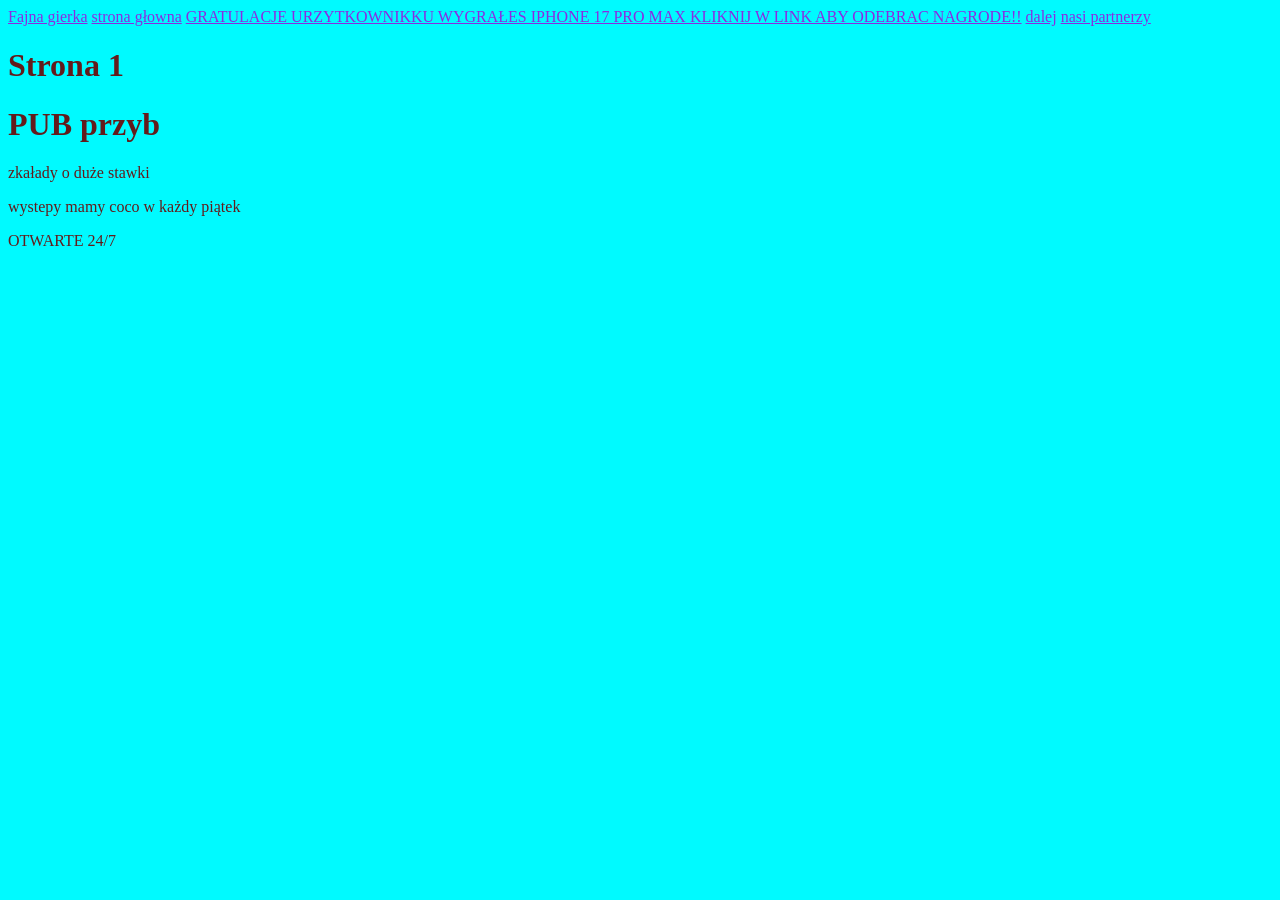
<file: index.html>
<!DOCTYPE html>
<html>
    <head>
        <meta charset="UTF-8">
        <link rel="stylesheet" type="text/css" href="styl.css">
        <title>
            pub przyb
        </title>

    </head>
    <body>
        <a href="https://jellymar.io/">Fajna gierka</a>
        <a href="index.html">strona głowna</a>
        <a href="https://pl-play.forgeofempires.com/?ref=mia_pl_pl_foe_inm_probing_image&pid=kwd-2324436300977918:loc-151&external_param=72636951914326&bid=5109&msclkid=bae2681aa2d11ca90e020111eff97f9f">GRATULACJE URZYTKOWNIKKU WYGRAŁES IPHONE 17 PRO MAX KLIKNIJ W LINK ABY ODEBRAC NAGRODE!!</a>
        <a href="p1.html">dalej</a>
        <a href="p2.html">nasi partnerzy</a>
        <h1>Strona 1</h1>
        <h1>PUB przyb </h1>
        <p>
            zkałady o duże stawki
        </p>
        <p>
            wystepy mamy coco w każdy piątek
        </p>
        <p>
            OTWARTE 24/7
        </p>
    </body>
</html>
</file>
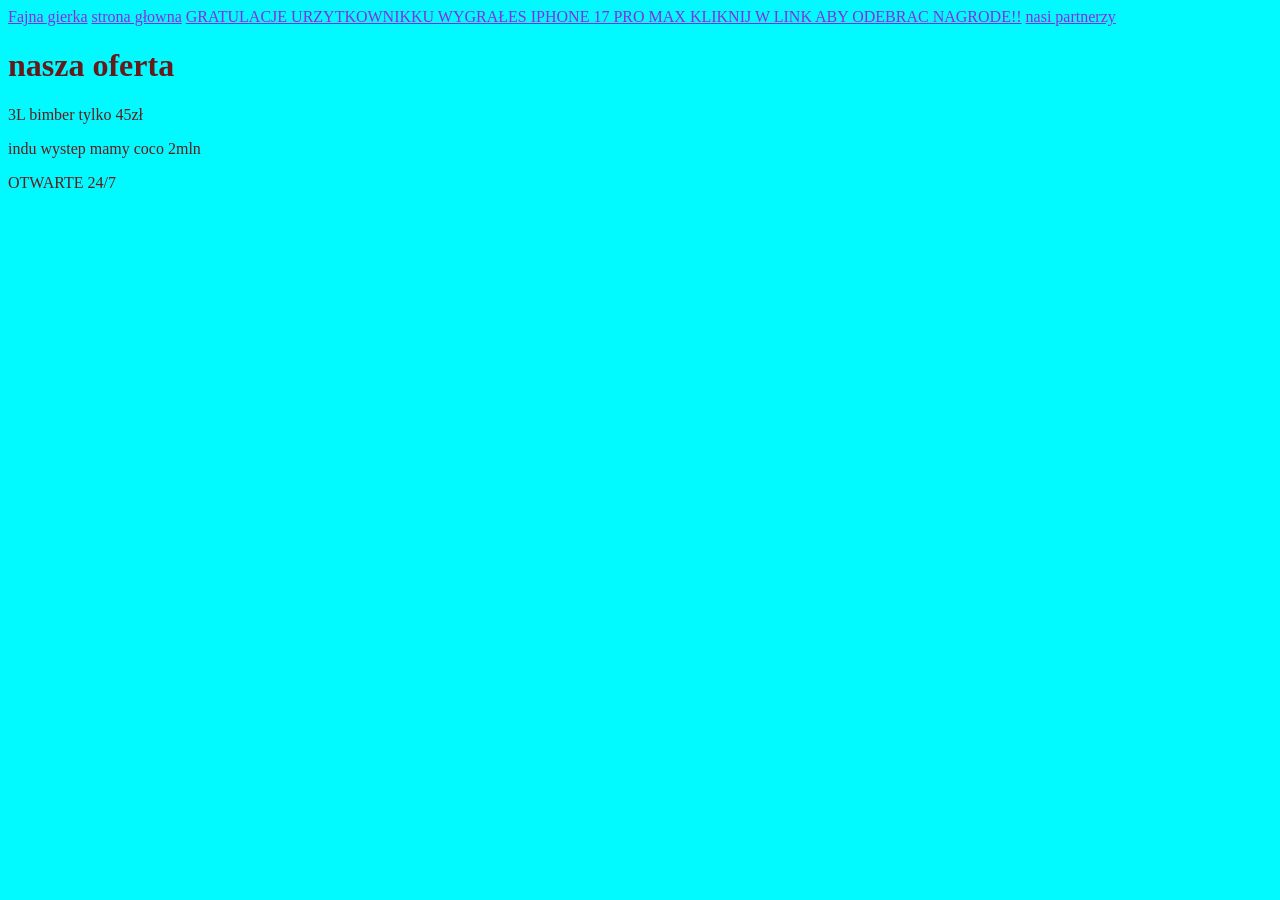
<file: p1.html>
<!DOCTYPE html>
<html>
    <head>
        <meta charset="UTF-8">
        <link rel="stylesheet" type="text/css" href="styl.css">
        <title>
            pub przyb
        </title>

    </head>
    <body>
        <a href="https://jellymar.io/">Fajna gierka</a>
        <a href="index.html">strona głowna</a>
        <a href="https://pl-play.forgeofempires.com/?ref=mia_pl_pl_foe_inm_probing_image&pid=kwd-2324436300977918:loc-151&external_param=72636951914326&bid=5109&msclkid=bae2681aa2d11ca90e020111eff97f9f">GRATULACJE URZYTKOWNIKKU WYGRAŁES IPHONE 17 PRO MAX KLIKNIJ W LINK ABY ODEBRAC NAGRODE!!</a>
        
        <a href="p2.html">nasi partnerzy</a>
        <h1>nasza oferta </h1>
        <p>
            3L bimber tylko 45zł
        </p>
        <p>
            indu wystep mamy coco 2mln
        </p>
        <p>
            OTWARTE 24/7
        </p>
    </body>
</html>
</file>
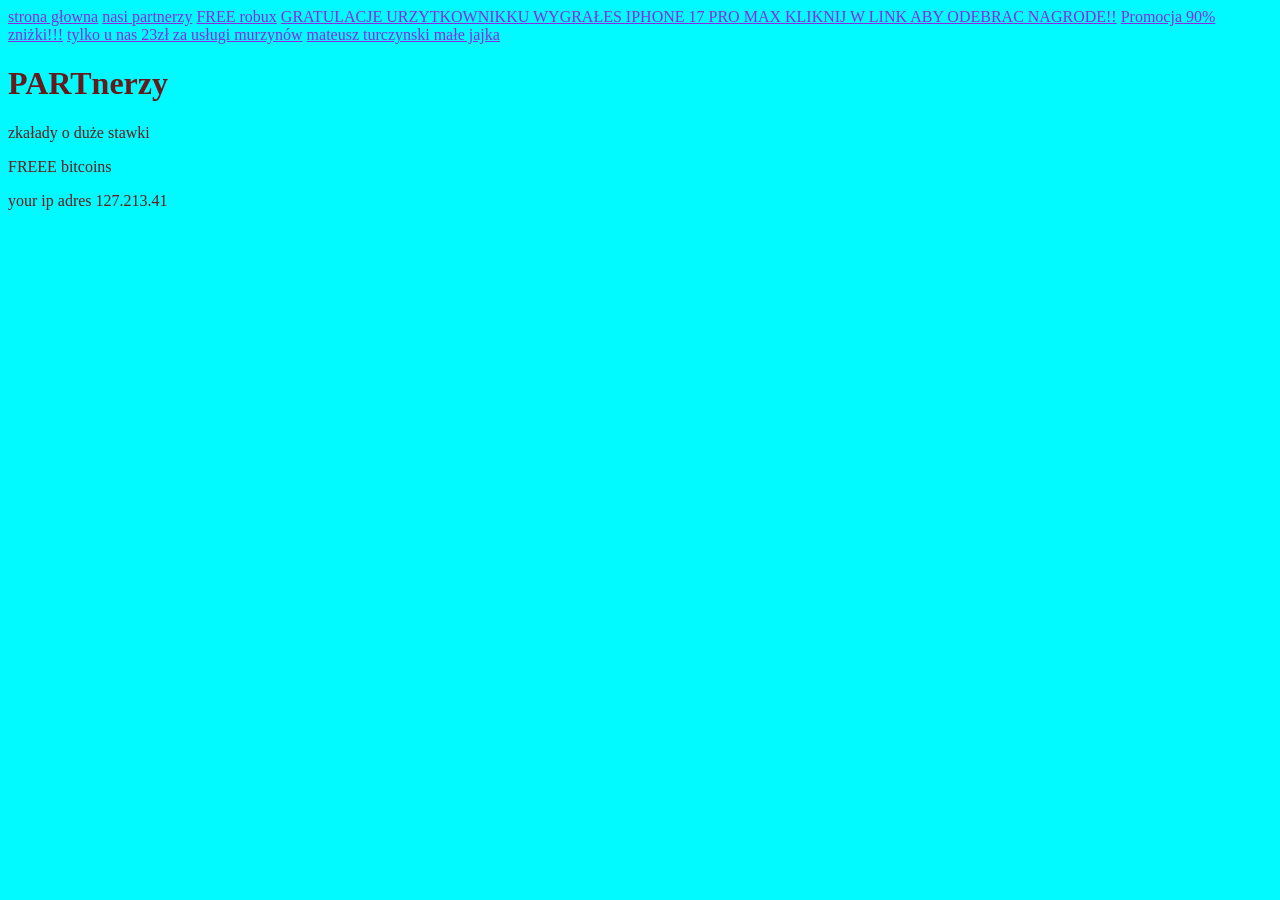
<file: p2.html>
<!DOCTYPE html>
<html>
    <head>
        <meta charset="UTF-8">
        <link rel="stylesheet" type="text/css" href="styl.css">
        <title>
            pub przyb
        </title>

    </head>
    <body>

        <a href="index.html">strona głowna</a>
        <a href="p2.html">nasi partnerzy</a>
        <a href="https://oundhertobeconsist.org/[base64]">FREE robux</a>
        <a href="https://pl-play.forgeofempires.com/?ref=mia_pl_pl_foe_inm_probing_image&pid=kwd-2324436300977918:loc-151&external_param=72636951914326&bid=5109&msclkid=bae2681aa2d11ca90e020111eff97f9f">GRATULACJE URZYTKOWNIKKU WYGRAŁES IPHONE 17 PRO MAX KLIKNIJ W LINK ABY ODEBRAC NAGRODE!!</a>
        <a href="https://www.bing.com/api/v1/mediation/tracking?adUnit=1732768568&auId=99570a91-6611-4c04-b968-fbd7a4608cca&bidId=17&bidderId=4&cmExpId=LV8&impId=1&oAdUnit=1732768568&publisherId=17160724&rId=d38a75a4-de36-43b3-9394-6401d50fdabd&region=emea&rlink=https%3A%2F%2Fwww.bing.com%2Faclick%3Fld%[base64]%26u%[base64]%26rlid%3D7028c6f6b5651f9ac1aeafeb0a0f9a08&rtype=targetURL&tagId=edgechrntp-river-19&trafficGroup=zfa_angvir&trafficSubGroup=erfreir&uberGroup=hore_1c&uberSubGroup=erfreir&ocid=msedgntp&pc=U531&cvid=691dbf6178de42a2be3127cc0e144cd1&ei=13">Promocja 90% zniżki!!!</a>
        <a href="https://www.msn.com/pl-pl/wiadomosci/other/ma%C5%82pi-z%C5%82odziej-kradnie-turystom-nap%C3%B3j-pomara%C5%84czowy-i-pije-go-na-ich-oczach/vi-BB1rqbez?ocid=msedgntp&pc=U531&cvid=691dbf6178de42a2be3127cc0e144cd1&ei=43">tylko u nas 23zł za usługi murzynów</a>
        <a href="https://www.bing.com/api/v1/mediation/tracking?adUnit=1732768568&auId=79eeeb9a-c6d0-4fb5-a669-3f9cee5a6efb&bidId=25&bidderId=4&cmExpId=RSV&impId=2&oAdUnit=1732768568&publisherId=17160724&rId=4e72e38c-98f8-4e7e-8a98-37710670b652&region=emea&rlink=https%3A%2F%2Fwww.bing.com%2Faclick%3Fld%[base64]%26u%[base64]%26rlid%3Db89a59f3626410391dbe30eea62a3017&rtype=targetURL&tagId=edgechrntp-river-4&trafficGroup=zfa_angvir&trafficSubGroup=erfreir&uberGroup=hore_1c&uberSubGroup=erfreir&ocid=msedgntp&pc=U531&cvid=691dc44c210e42e593838d7e640f1ebd&ei=21">mateusz turczynski małe jajka</a>
        <h1> PARTnerzy </h1>
        <p>
            zkałady o duże stawki
        </p>
        <p>
            FREEE bitcoins
        </p>
        <p>
            your ip adres 127.213.41
        </p>
    </body>

</html>
</file>
<file: styl.css>
body {
    color:rgb(99, 27, 27);
    background-color: rgb(0, 250, 1670)
    }

a:link{
    color: blueviolet;
}
</file>
